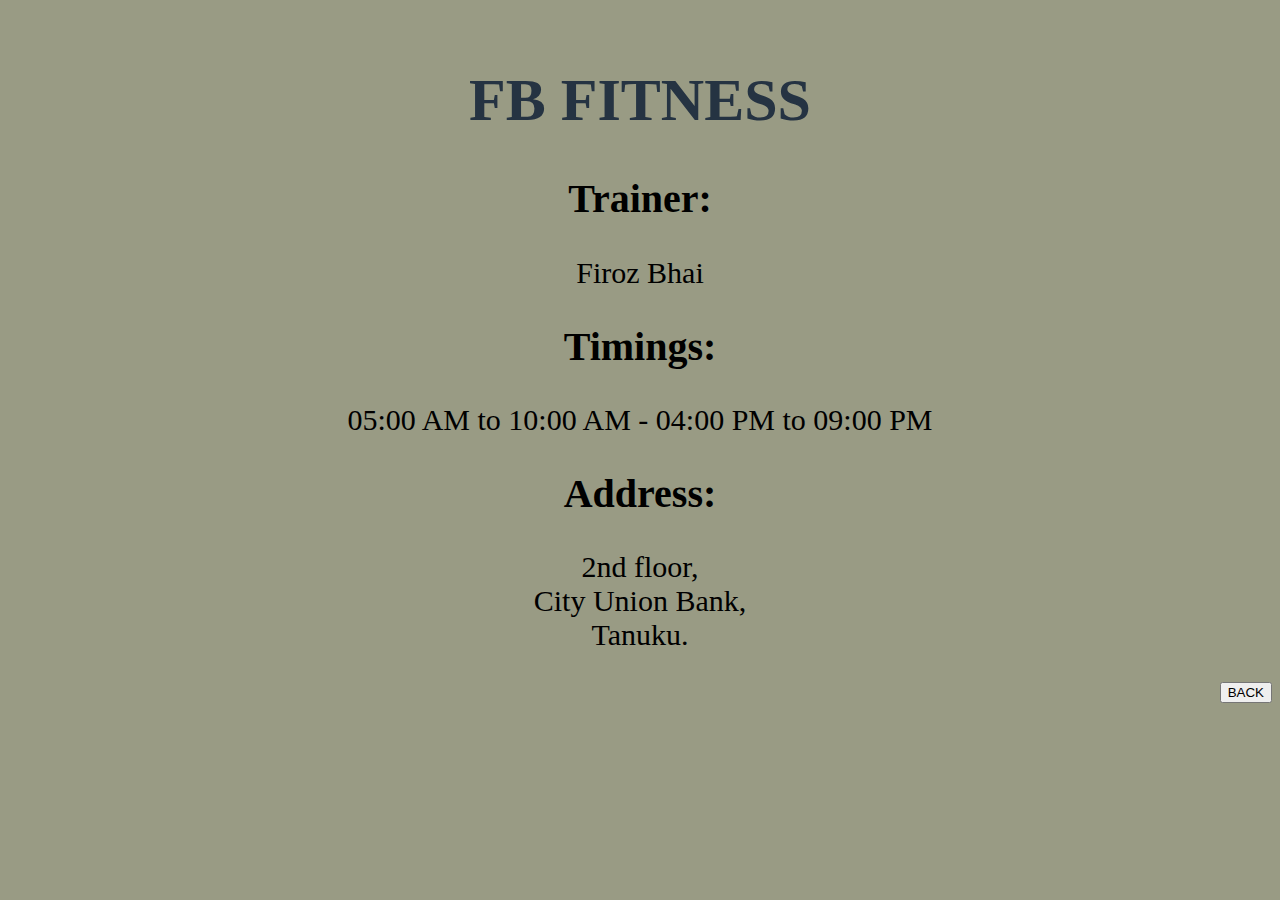
<file: about.html>
<html>
	<head>
		<title> about FB </title>
		<style>
			nav h1{ 
				color:#253342;
				font-size:60px;
				}
			nav h2{ 
				color:black;
				font-size:40px;
				}
			nav p{
				color:black;
				font-size:30px;
				}
			 
		</style>
	</head>
	<body style="background-color:#999B84";>
		<nav align="center">
			<br>
			<h1> FB FITNESS </h1>
			<h2 > Trainer: </h2>
			<p> Firoz Bhai<br> </p>
			<h2 > Timings: </h2>
			<p> 05:00 AM to 10:00 AM - 04:00 PM to 09:00 PM <br> </p>
			<h2 > Address: </h2>
			<p> 2nd floor,<br> City Union Bank,<br> Tanuku.</p>
		</nav>
		<nav align="right">
		<a href="index.html"><button class="btn">BACK</button></a>
		</nav>
	</body>
</html>
</file>
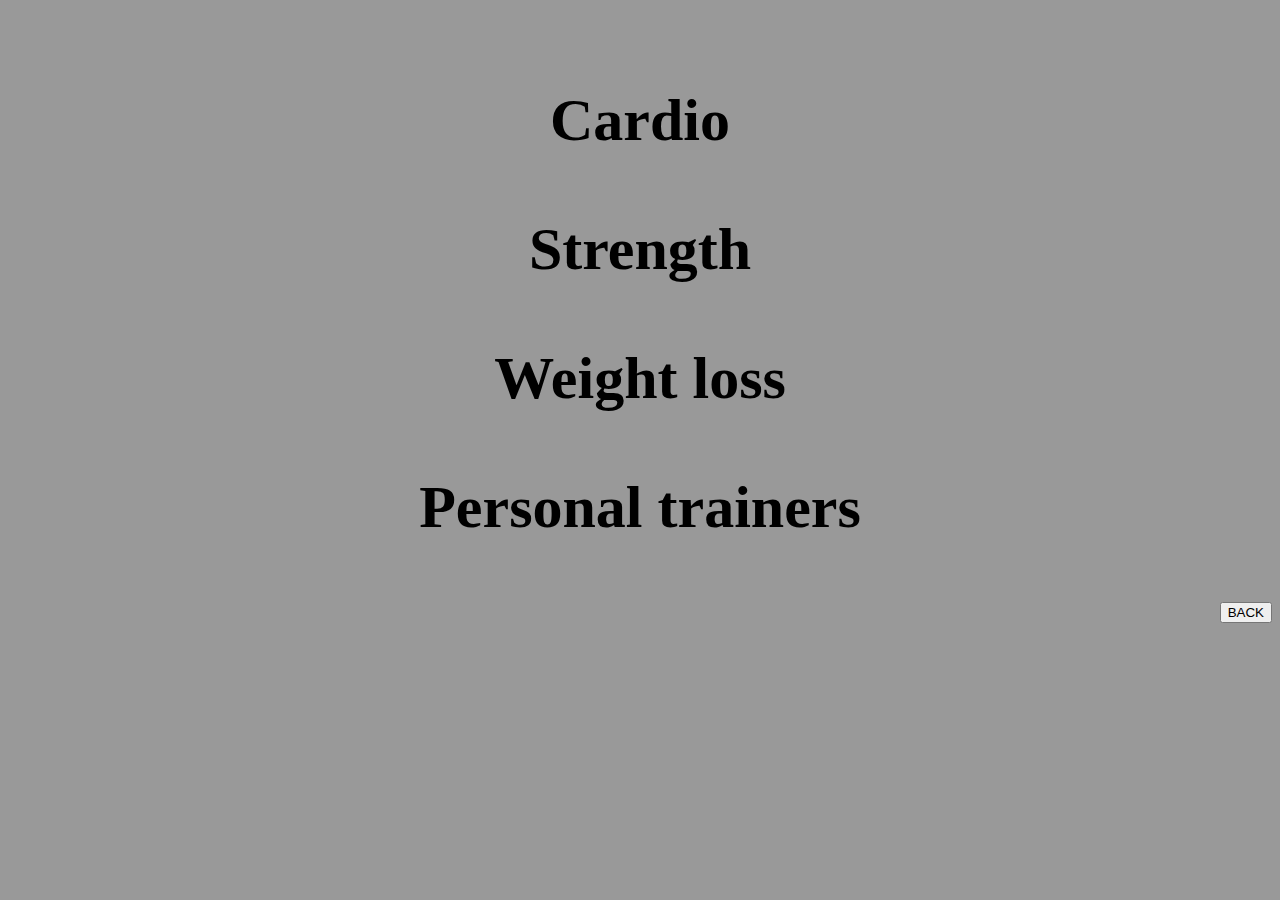
<file: classes.html>
<html>
	<head>
		<title> classes </title>
		<style>
			
			nav h3{
				align:center; 
				color:black;
				font-size:60px;
				
			    }
		</style>
	</head>
	<body style="background-color:#999999";>
		<nav align="center">
			<br>
			<h3 > Cardio </h3>
			<h3 > Strength </h3>
			<h3 > Weight loss </h3>
			<h3> Personal trainers </h3>
		</nav>
		<nav align="right">
		<a href="index.html"><button class="btn">BACK</button></a>
		</nav>
	</body>
</html>
</file>
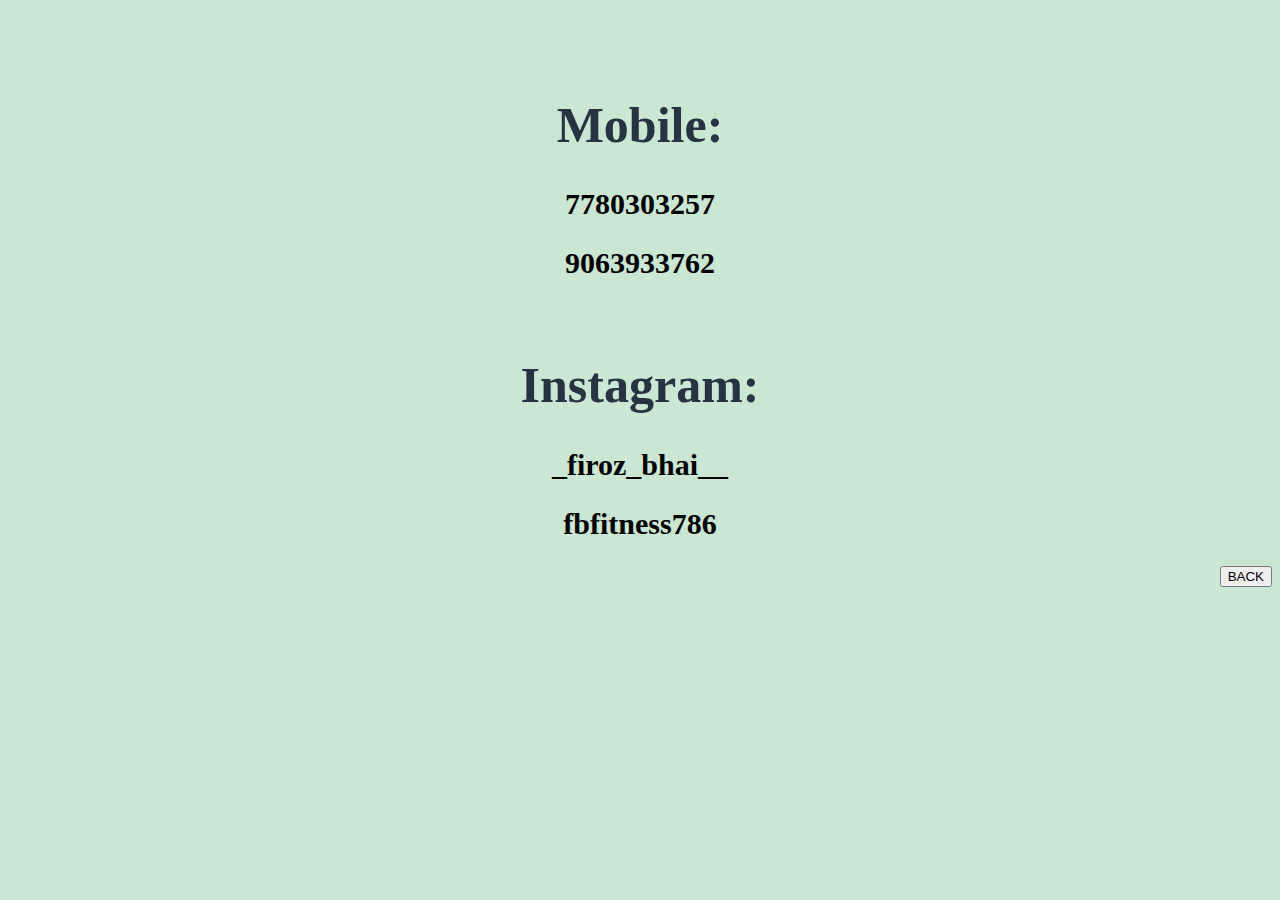
<file: contact.html>
<html>
	<head>
		<title> contacts </title>
		<style>
			nav h1{ 
				color:#253342;
				font-size:50px;
				}
			nav h2{ 
				color:black;
				font-size:30px;
				}

		</style>
	</head>
	<body style="background-color:#CAE7D3";>
		<nav align="center">
			<br>
			<br><br>
			<h1> Mobile: </h1>
			<h2 > 7780303257 </h2>
			<h2 > 9063933762 </h2> <br>
			<h1> Instagram: </h1>
			<h2 > _firoz_bhai__ </h2>
			<h2 > fbfitness786 </h2>
			 
		</nav>
		<nav align="right">
		<a href="index.html"><button class="btn">BACK</button></a>
		</nav>
	</body>
</html>
</file>
